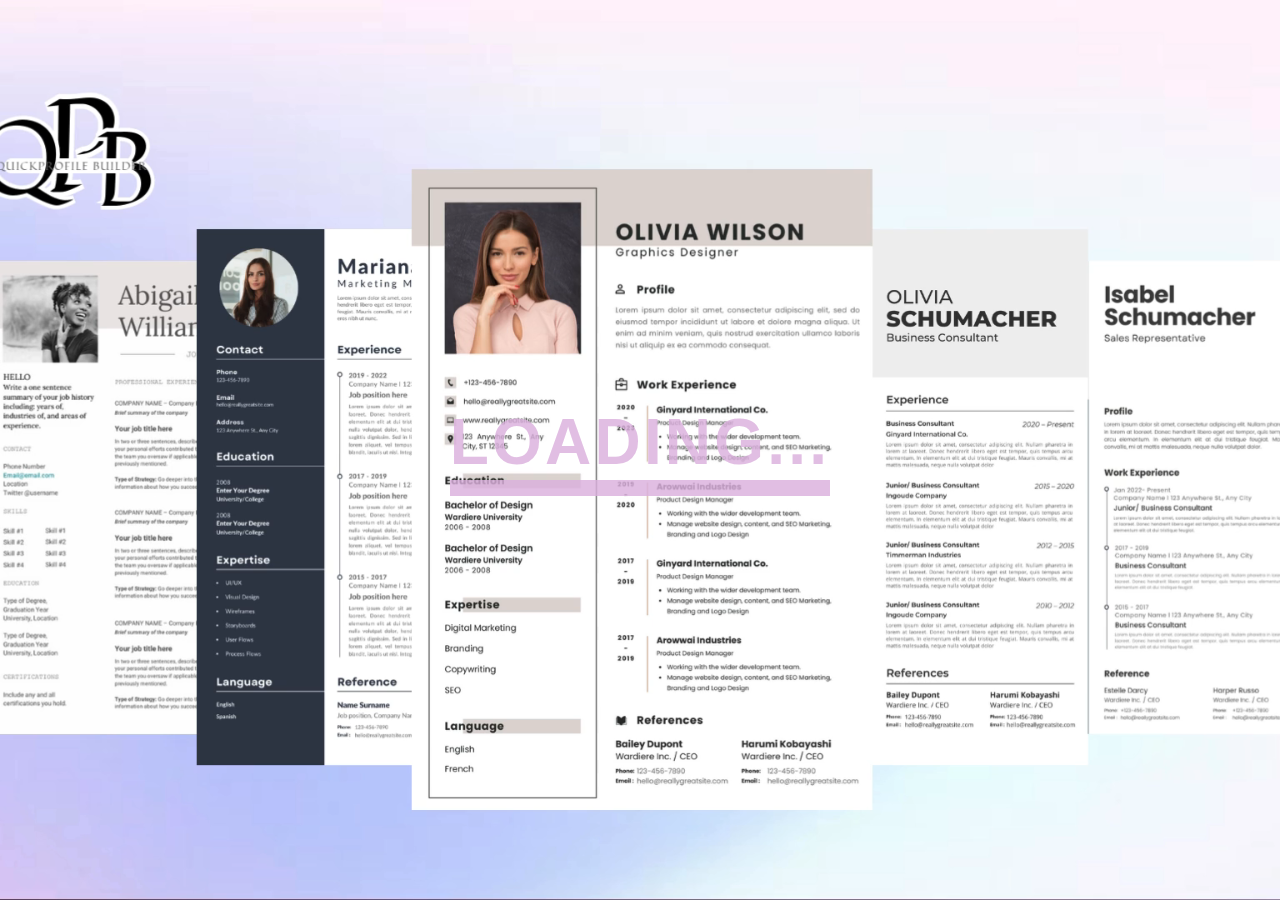
<file: mainfolder/homepage/index.html>
<!DOCTYPE html>
<html lang="en">
<head>
    <meta charset="UTF-8">
    <meta name="viewport" content="width=device-width, initial-scale=1.0">
    <title>Loading Page</title>
    <link rel="stylesheet" href="loading.css">
</head>
<body>
    <!-- Video background -->
    <div class="video-container">
        <video autoplay muted playsinline id="loading-video">
            <source src="QuickProfile Builder (8).mp4" type="video/mp4">
            Your browser does not support HTML5 video. 
        </video>
    </div>

    <!-- Loading text --> 

    <div>
        <h1 data-text="Loading...">Loading...</h1>
    </div>
    <script>
    // Set a timeout of 5 seconds before redirecting to the homepage
        setTimeout(function() {
            window.location.href = "homepage.php"; // Change to homepage.php if necessary
        }, 5000); // 5000 milliseconds = 5 seconds</script>
</body>
</html>
</file>
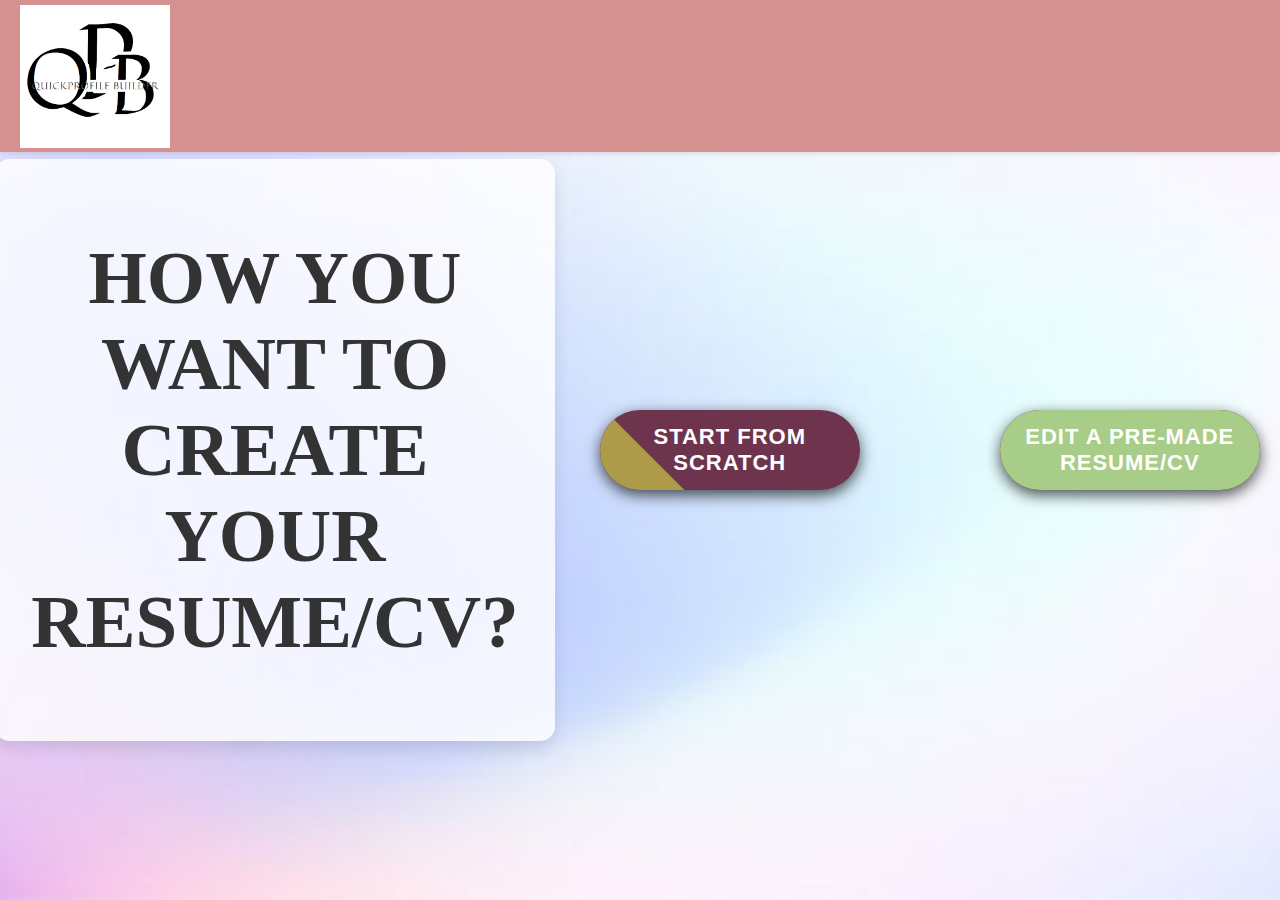
<file: mainfolder/homepage/choosepg.html>
<!DOCTYPE html>
<html lang="en">
<head>
    <meta charset="UTF-8">
    <meta name="viewport" content="width=device-width, initial-scale=1.0">
    <title>choose</title>
    <link rel="stylesheet" href="choosepg.css">
</head>
<body>
    <header>
        <nav>
        <img src="logo.png" alt="">
    </nav>
    </header>
    <div class="content">
        <h1>HOW YOU WANT TO CREATE YOUR RESUME/CV?</h1>
    </div>
    <div class="buttons"> 
        <a href="createcvcodes/main.php"><button class="create"><span>START FROM SCRATCH</span></button></a>
        <a href="usecvcodes/templateShow.php"><button class="use"><span>EDIT A PRE-MADE RESUME/CV</span></button></a>
    </div>
    </div>
   
</body>
</html>
</file>
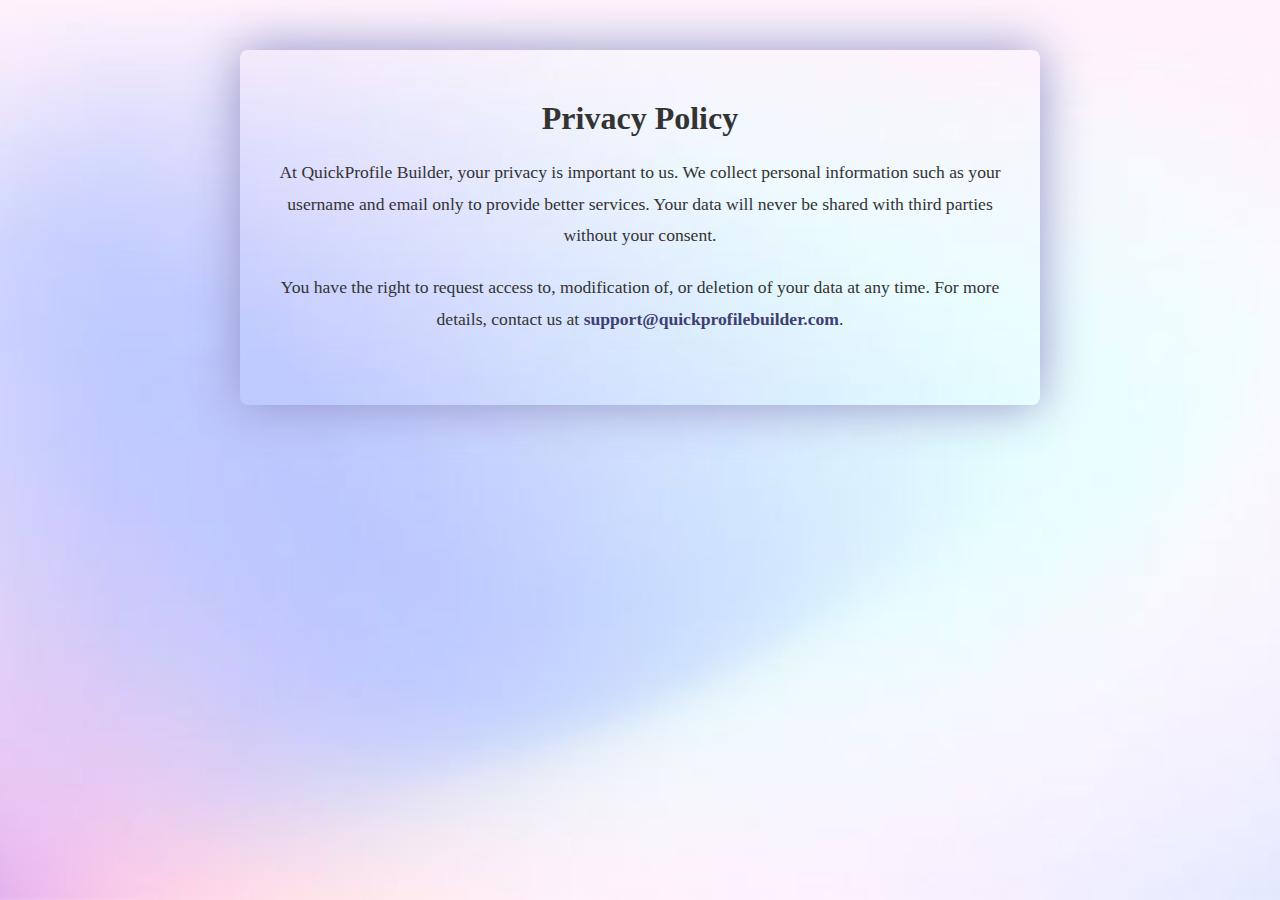
<file: mainfolder/homepage/privacypolicy.html>
<!DOCTYPE html>
<html lang="en">
<head>
    <meta charset="UTF-8">
    <meta name="viewport" content="width=device-width, initial-scale=1.0">
    <title>Document</title>
    <link rel="stylesheet" href="homepage.css">
</head>
<body>
    <section id="privacy-policy" class="policy-section">
        <h2>Privacy Policy</h2>
        <p>At QuickProfile Builder, your privacy is important to us. We collect personal information such as your username and email only to provide better services. Your data will never be shared with third parties without your consent.</p>
        <p>You have the right to request access to, modification of, or deletion of your data at any time. For more details, contact us at <a href="mailto:support@quickprofilebuilder.com">support@quickprofilebuilder.com</a>.</p>
    </section>
</body>
</html>
</file>
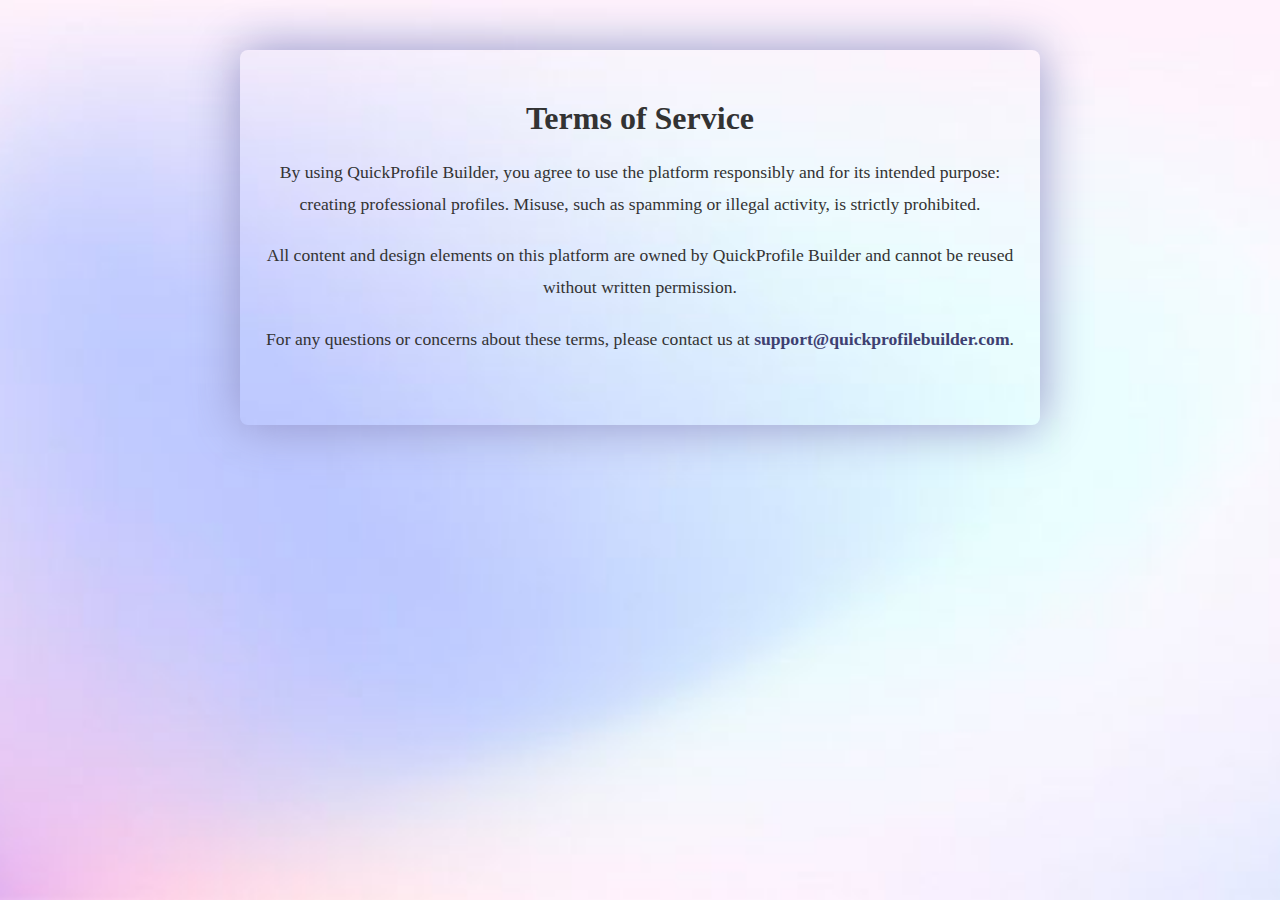
<file: mainfolder/homepage/termsofservice.html>
<!DOCTYPE html>
<html lang="en">
<head>
    <meta charset="UTF-8">
    <meta name="viewport" content="width=device-width, initial-scale=1.0">
    <title>Document</title>
    <link rel="stylesheet" href="homepage.css">
</head>
<body>
    <section id="terms-of-service" class="policy-section">
        <h2>Terms of Service</h2>
        <p>By using QuickProfile Builder, you agree to use the platform responsibly and for its intended purpose: creating professional profiles. Misuse, such as spamming or illegal activity, is strictly prohibited.</p>
        <p>All content and design elements on this platform are owned by QuickProfile Builder and cannot be reused without written permission.</p>
        <p>For any questions or concerns about these terms, please contact us at <a href="mailto:support@quickprofilebuilder.com">support@quickprofilebuilder.com</a>.</p>
    </section>
</body>
</html>
</file>
<file: mainfolder/homepage/loading.css>
/* Style for the video container */
*{
    box-sizing: border-box;
    margin: 0;
    padding: 0;
    font-family: 'Poppins', sans-serif;
}
.video-container {
    position: absolute;
    top: 0;
    left: 0;
    height: 100vh;
    width: 100vw;
    overflow: hidden;
}

#loading-video {
    width: 100%;
    height: 100%;
    object-fit: cover;
}

/* Center the loading text */
h1 {
    position: relative;
    font-size: 4em;
    color: #f7f4f4af;
    text-transform: uppercase;
    border-bottom:16px solid #f7f4f4af;
    letter-spacing: 0.05em;
    line-height: 1.2em;
}
body{
    display: flex;
    justify-content: center;
    align-items: center;
    min-height: 100vh;
}
h1:before{
    content: attr(data-text);
    position: absolute;
    top: 0;
    left: 0;
    width: 100%;
    color: hwb(292 42% 22% / 0.402);
    overflow: hidden;
    border-bottom: 16px solid hwb(292 42% 22% / 0.402);
    animation: animate 5.15s linear infinite;
}
@keyframes animate{
    0%
    {
        width: 0;
    }
    100%
    {
        width: 100;
    }

}
</file>
<file: mainfolder/homepage/choosepg.css>
body{
    display: flex;
    margin: 0;
    padding: 0;
    height: 100%;
   justify-content: center;
   align-items: center;
    min-height: 100vh;
    width: 100%;
    background:url(homey.jpg) center / cover no-repeat;
         
}

nav img {
    margin-top: 5px;
    width: 150px;
    padding-left: 20px;
}
.subline{ 
    display: flex;
    color:#846e28 ;
    padding-left:2%;
    font-style:italic;
    text-align:center;
    font-size: 45px;
    position: absolute;
    top: 10px; /* Adjust based on the template layout */
    left: 280px;
} 


header {
    position: fixed; /* Fixes the header to the top */
    top: 0; /* Aligns it to the top */
    left: 0;
    width: 100%; /* Ensures it spans the entire width of the viewport */
    z-index: 1000; /* Keeps it above other elements */
    background: #d59090; /* Solid background for visibility */
    box-shadow: 0 2px 5px rgba(0, 0, 0, 0.1); /* Adds a subtle shadow */
}

header .navbar {
    display: flex;
    padding: 20px;
    align-items: center;
    justify-content: space-between;
}

.content{
    text-align: center;
    background: rgba(255, 255, 255, 0.8);
    padding: 36px;
    border-radius: 15px;
    box-shadow: 0 8px 15px rgba(0, 0, 0, 0.1);
    margin-left: 20px;
}
h1{    
    font-size: 75px;
    color: #333;
    margin-bottom: 40px;
    font-weight: bold;
    
    
    margin-top: 40px;
    align-items: center;
}
.buttons{
    display: flex;
    gap: 50px;
    justify-content: center;
    
}
button{
    position: relative;
    display: block;
   height: 80px;
   width: 260px;
   margin: 0 45px;
   border-radius: 50px;
   border: none;
   outline: none;
   background: #6e344d;
   color: #fff;
   font-size: 22px;
   font-weight: 700;
   letter-spacing: 1px;
   text-transform: uppercase;
   cursor: pointer;
   box-shadow: 0 5px 15px rgba(0, 0, 0, .7);
   overflow: hidden;
   z-index: 1;
}
button :hover{
    box-shadow: 0 5px 30px rgba(0, 0, 0, .7);
}
.create:after,.use:after{
    position: absolute;
    content: '';
    left: 0;
    top: 0;
    height: 490%;
    width: 140%;
   transition: all 0.5s ease-in-out;
      
}
.create:after{
    background: #ad9b49;
    transform: translate(-98%,-25%) rotate(45deg);
}
.use:after{
    background: #A8CD89;
    transform: translate(-9%,-25%) rotate(45deg);
}
.create:hover:after{
    transform: translate(-9%,-25%) rotate(45deg);
}
.use:hover:after{
    transform: translate(-98%,-22%) rotate(45deg);
}
button span{
    position: relative;
    z-index: 1; 
}
a{
    text-decoration: none;
}
</file>
<file: mainfolder/homepage/homepage.css>
*{
    margin: 0;
    padding: 0;
    box-sizing: border-box;
    font-family: "Funnel Display", serif;
    font-optical-sizing: auto;
    
}
html {
    scroll-behavior: smooth;
    scroll-padding-top: 80px;
}

html, body {
    margin: 0;
    padding: 0;
    padding-top: 0;
    height: auto; /* Allow the body to grow with content */
    min-height: 100vh; /* Ensure it takes up at least the viewport height */
    overflow-x: hidden;
    overflow-y: auto; /* Prevent horizontal scroll issues */
    background-image: url('homey.jpg'); /* Replace with your image path */
    background-size: cover; /* Make the image cover the entire area */
    background-position: center; /* Center the image */
    background-repeat: no-repeat; /* Prevent tiling */
}


:root{
    --border-radius-s:8px;
    --border-radius-m:30px;
    --border-radius-circle:50%  
    --site-max-with:50%;
}
/*Styling for whole page*/

ul{
    list-style: none;
}
a{
    text-decoration: none;
}
button{
    cursor: pointer;
    border: none;
    background: none;
}
/* navbar styling*/
nav img{
    width: 150px;
}

.section-content{
    margin: 0 auto;
    padding: 0 20px;
    max-width: var(--site-max-width);
}
header {
    position: fixed; /* Fixes the header to the top */
    top: 0; /* Aligns it to the top */
    left: 0;
    width: 100%; /* Ensures it spans the entire width of the viewport */
    z-index: 1000; /* Keeps it above other elements */
    background: #3E4071; /* Solid background for visibility */
    box-shadow: 0 2px 5px rgba(0, 0, 0, 0.1); /* Adds a subtle shadow */
}

header .navbar {
    display: flex;
    padding: 20px;
    align-items: center;
    justify-content: space-between;
}


.navbar .nav-menu{
    display: flex;
    gap:10px;
}
.navbar .nav-menu .nav-link{
    color: var(--white-color);
    
}
.navbar .nav-menu .nav-link{
    padding: 10px 18px;
    color:aliceblue;
    font-size: var(--font-size-m);
    background: #9472a7;
    border-radius: var(--border-radius-m);
    transition: 0.3s ease;
}
.navbar .nav-menu .nav-link:hover{
    color: #a8cbdc;
    background: #6c4f7c;
}
.navbar .nav-menu .nav-links{
    color: var(--white-color);
    
}
.navbar .nav-menu .nav-links{
    padding: 10px 18px;
    color:aliceblue;
    font-size: var(--font-size-m);
    background: #9472a7;
    border-radius: var(--border-radius-m);
    transition: 0.3s ease;
}
.navbar .nav-menu .nav-links:hover{
    color: #a8cbdc;
    background: #6c4f7c;
}

.navbar :where(#menu-close,#menu-open){
    display: none;
    color: #3E4071;
}
section{
    width: 80%;
    margin: 80px auto;
}
/* Updated styling for the home section */
.home-section {
    min-height: 100vh;/* Full viewport height */
    display: flex;
    padding: 200px 0;
    background: transparent; /* Optional background overlay */
    text-align: center;
}

/* Updated Text-Box Styling */
.text-box {
    color: #3E4071;
    max-width: 10000px;
    margin: auto;
}

.text-box h1 {
    font-size: 2rem; /* Adjust font size for responsiveness */
    margin-bottom: 20px;
    font-weight: bold;
    line-height: 1.4;
}

.text-box p {
    font-size: 1rem;
    margin-bottom: 30px;
    line-height: 1.6;
}

/* Updated Button Styling */
.start {
    display: inline-block;
    text-decoration: none;
    border: 2px solid #F4B393;
    padding: 10px 25px;
    font-size: 1rem;
    background: transparent;
    border-radius: 8px; /* Optional rounded corners */
    font-weight: 600;
    color: #3E4071;
    transition: all 0.4s ease;
}

.start:hover {
    background: #3E4071;
    color: #F4B393;
    border-color: #3E4071;
    transform: scale(1.1); /* Slight zoom effect */
}


/* Media Query for Smaller Screens */
@media screen and (max-width: 700px) {
    :root {
        --font-size-m: 1rem;
        --font-size-l: 1.2rem;
        --font-size-xl: 1.4rem;
        --font-size-xxl: 1.6rem;
        --white-color: #ffffff; /* Define white color */
        --dark-color: #333333;
        --purple-color: #3e4071; 
    }
    .text-box h1{
        font-size: 19px;
    }
    .sub-line{
        font-size: 20px;
    }
    .text-box p{
        font-size: 15px;
    }
    .navbar :where(#menu-close,#menu-open){
        font-size: var(--font-size-l);
        display: block;
        color: #3E4071;
    }
    .navbar #menu-close{
        position: absolute;
        right: 30px;
        top: 30px;
        color: #3E4071;

    }
    #menu-close {
        display: none; /* Hide the close button initially */
    }
    
    .navbar #menu-open{
        color: var(--white-color);
        color: #3E4071;

    }
    

    /* Navbar Styles */
    .navbar .nav-menu {
        display: block;
        position: fixed;
        left: -300px;
        top: 0;
        width: 300px;
        height: 100%;
        display: flex;
        flex-direction: column;
        align-items: center;
        padding-top: 100px;
        background: var(--purple-color);
        z-index: 1000; /* Ensure it’s above other content */
        transition: left 0.2s ease;
    }
    body.show-mobile-menu #menu-close {
        display: block;
    }
    body.show-mobile-menu #menu-open {
        display: none; /* Hide the open button when menu is visible */
    }
    body.show-mobile-menu .navbar .nav-menu {
        left: 0;
    }
    .navbar .nav-menu .nav-link {
        display: block;
        color: var(--dark-color);
        margin-top: 25px;
        font-size: var(--font-size-l);
    }
}
 
.about-section {
    min-height: 100vh;/* Full viewport height */
   padding: 150px 0;
    background: transparent; /* Optional background overlay */
    text-align: center;
}
.about-section .about-container {
    padding: 50px 20px;
    text-align: center;
    background: transparent;
    border: 1px solid #ddd;
    border-radius: 10px;
    max-width: 800px;
    margin: 50px auto;
    box-shadow: 0 0 50px #9393c7;
}

#about h2 {
    font-size: 2rem;
    color: #333;
    margin-bottom: 20px;
}

#about p {
    font-size: 1.1rem;
    color: #555;
    line-height: 1.8;
    margin-bottom: 15px;
}
.services-section {
    min-height: 100vh;/* Full viewport height */
   padding: 150px 0;
    background: transparent; /* Optional background overlay */
    text-align: center;
}

.services-section .services-container {
    padding: 50px 20px;
    background:transparent;
    text-align: center;
}

#services h2 {
    font-size: 2rem;
    color: #333;
    margin-bottom: 20px;
}

.service-list {
    display: flex;
    flex-wrap: wrap;
    justify-content: center;
    gap: 20px;
}

.service-item {
    background: transparent;
    backdrop-filter: blur(20px);
    border: 1px solid #ddd;
    border-radius: 10px;
    width: 250px;
    padding: 20px;
    box-shadow: 0 4px 6px rgba(0, 0, 0, 0.1);
    transition: transform 0.3s, box-shadow 0.3s;
}

.service-item h3 {
    font-size: 1.2rem;
    color: #333;
    margin-bottom: 10px;
}

.service-item p {
    font-size: 1rem;
    color: #555;
    line-height: 1.6;
}

.service-item:hover {
    transform: translateY(-5px);
    box-shadow: 0 8px 12px rgba(0, 0, 0, 0.2);
}
/* Contact section */

.contact-section {
    min-height: 100vh;/* Full viewport height */
    padding: 150px 0;
    text-align: center;
     
}

.contact-section .contact-container {
    background-color: rgb(141, 127, 127);
    border: 2px solid rgba(255, 255, 255, .2);
    color: #fff;
    max-width: 600px;
    backdrop-filter: blur(20px);
    box-shadow: 0 0 50px #9393c7;
    border-radius: 20px;
    margin: 0 auto;
    justify-content: center;
    margin-top: 10px;
    margin-bottom: 10px;
}

.contact-section h2 {
    font-size: 32px;
    margin-bottom: 20px;
    font-weight: bold;
    color: #D7BA89;
}

.contact-section p {
    font-size: 18px;
    margin-bottom: 20px;
}

.contact-details {
    font-size: 18px;
    margin-bottom: 20px;
    line-height: 1.6;
}

.contact-details a {
    color: #F4B393;
    text-decoration: none;
    font-weight: bold;
}

.contact-details a:hover {
    color: #4c8fb9;
    text-decoration: underline;
}

.social-links a {
    color: #D7BA89;
    text-decoration: none;
    font-size: 18px;
    font-weight: bold;
    margin: 0 10px;
    transition: color 0.3s ease;
}

.social-links a:hover {
    color: #1d1dad;
}
#contactMessage{
    padding: 10px 20px;
    font-size: 14px;
    color: #fff;
    background-color: #3E4071;
    border: none;
    border-radius: 5px;
    cursor: pointer;
    transition: background-color 0.3s;
}
#contactMessage:hover{
    background-color: #6c4f7c;
}
/* Login Header Section */
.login-header {
    background: transparent;
    color: #fff;
    padding: 50px 20px;
    text-align: center;
}
.login-header {
    min-height: 20vh;/* Full viewport height */
    
    padding: 200px 0;
    background: transparent; /* Optional background overlay */
    
}

.login-container {
    max-width: 800px;
    margin: 0 auto;
    text-align: center;
}

.login-header h2 {
    font-size: 32px;
    margin-bottom: 20px;
    color: #333;
    font-weight: bold;
}

.login-header p {
    font-size: 18px;
    margin-bottom: 30px;
    line-height: 1.6;
    color: #555;
}

.btn-login-signup {
    padding: 12px 30px;
    background-color: #b363d1;
    color: #f0f0f1;
    text-decoration: none;
    font-size: 18px;
    font-weight: bold;
    border-radius: 8px;
    transition: background-color 0.3s ease, color 0.3s ease;
}

.btn-login-signup:hover {
    background-color: #3781b0;
    color: #fff;
    cursor: pointer;
}

footer {
    background-color: #333;
    color: #fff;
    text-align: center;
    padding: 20px;
    width: 100%;
}

footer a {
    color: #fff;
    text-decoration: none;
}

footer a:hover {
    text-decoration: underline;
}
/* Policy Section Styling */
.policy-section {
    padding: 50px 20px;
    background: transparent;
    color: #333;
    text-align: center;
    max-width: 800px;
    margin: 50px auto;
    border-radius: 8px;
    box-shadow: 0 0 50px #9393c7;
}

.policy-section h2 {
    font-size: 2rem;
    margin-bottom: 20px;
}

.policy-section p {
    font-size: 1.1rem;
    line-height: 1.8;
    margin-bottom: 20px;
}

.policy-section a {
    color: #3E4071;
    text-decoration: none;
    font-weight: bold;
}

.policy-section a:hover {
    text-decoration: underline;
    color: #6c4f7c;
}
/* Default nav-link style */
.nav-link {
    color: #ffffff;
    text-transform: uppercase;
    padding: 10px 15px;
    transition: all 0.3s ease;
    border-bottom: 2px solid transparent; /* Invisible border by default */
}

/* Highlight active menu item */
.nav-link.highlight {
    color: #D4AF37; /* Highlighted text color */
    border-bottom: 2px solid #D4AF37; /* Visible border for active item */
}

/* Hover effect for nav-links */
.nav-link:hover {
    color: #D4AF37;
    border-bottom: 2px solid #D4AF37;
}

/* Responsive adjustments */
@media (max-width: 700px) {
    .nav-link {
        font-size: 14px;
        padding: 8px 10px;
        border-bottom-width: 1px; /* Thinner border for mobile */
    }
}
</file>
